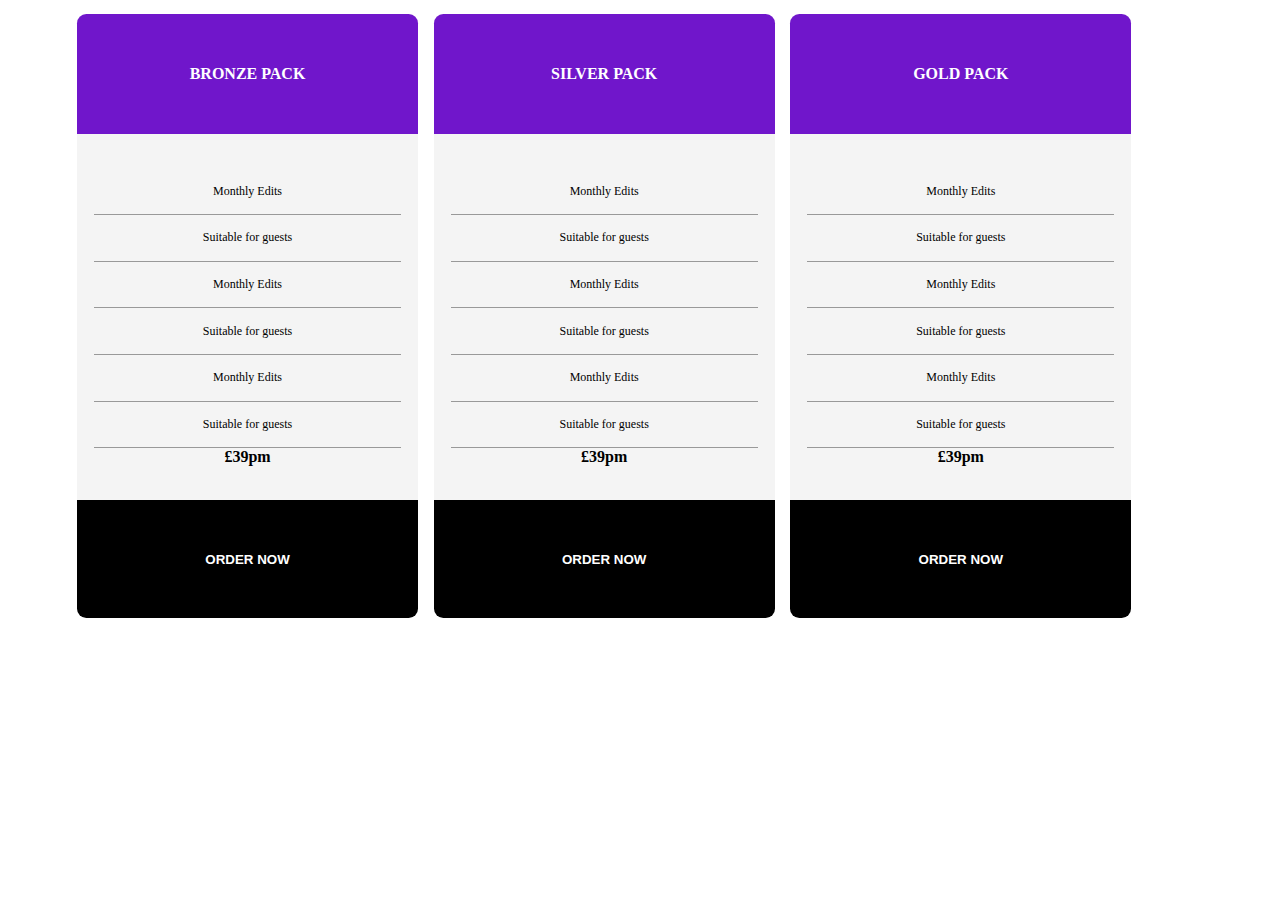
<file: packages.html>
<!DOCTYPE html>
<html lang="en">
<head>
    <meta charset="UTF-8">
    <meta name="viewport" content="width=device-width, initial-scale=1.0">
    <title>Document</title>
</head>
<style>
/* packages section */
.packages{ width:90%; margin:0 auto;}
.package{background:#f4f4f4; width: 30%; margin: 0.5%; display: inline-block; border-radius: 7pt; vertical-align: top;}
.package h3{padding:15% 5%; margin: 0; border-radius: 7pt 7pt 0 0; background-color: #7016cb; text-align: center; font-size: 12pt; color: #fff; text-transform: uppercase; letter-spacing: 0pt;}
.package ul{padding:10% 5%; margin: 0; list-style: none; font-size:9pt;}
.package ul li{padding:5% 2%; margin:0; border-bottom: 1px #999 solid; text-align: center;}
.package ul li:last-child{padding:5% 0; margin:0; border-bottom:none; text-align: center;}
.price{font-weight:bold; font-size:12pt; text-align: center;}
.package button{padding:15% 5%; margin: 0; width:100%; font-size:10pt; font-weight:bold; letter-spacing: -0pt; color: #fff; background-color: #000; border-radius: 0 0 7pt 7pt; border:0;}
.package button:hover{background-color: #7016cb;}
</style>

<body>
    
<section class="packages">
  <div class="package">
    <h3>Bronze Pack</h3>
    <ul>
      <li>Monthly Edits</li>
      <li>Suitable for guests</li>
      <li>Monthly Edits</li>
      <li>Suitable for guests</li>
      <li>Monthly Edits</li>
      <li>Suitable for guests</li>
      <div class="price">£39pm</div>
    </ul>
    <button>ORDER NOW</button>
  </div>

  <div class="package">
    <h3>Silver Pack</h3>
    <ul>
      <li>Monthly Edits</li>
      <li>Suitable for guests</li>
      <li>Monthly Edits</li>
      <li>Suitable for guests</li>
      <li>Monthly Edits</li>
      <li>Suitable for guests</li>
      <div class="price">£39pm</div>
    </ul>
    <button>ORDER NOW</button>
  </div>

  <div class="package">
    <h3>Gold Pack</h3>
    <ul>
      <li>Monthly Edits</li>
      <li>Suitable for guests</li>
      <li>Monthly Edits</li>
      <li>Suitable for guests</li>
      <li>Monthly Edits</li>
      <li>Suitable for guests</li>
      <div class="price">£39pm</div>
    </ul>
    <button>ORDER NOW</button>
  </div>


</body>
</html>
</file>
